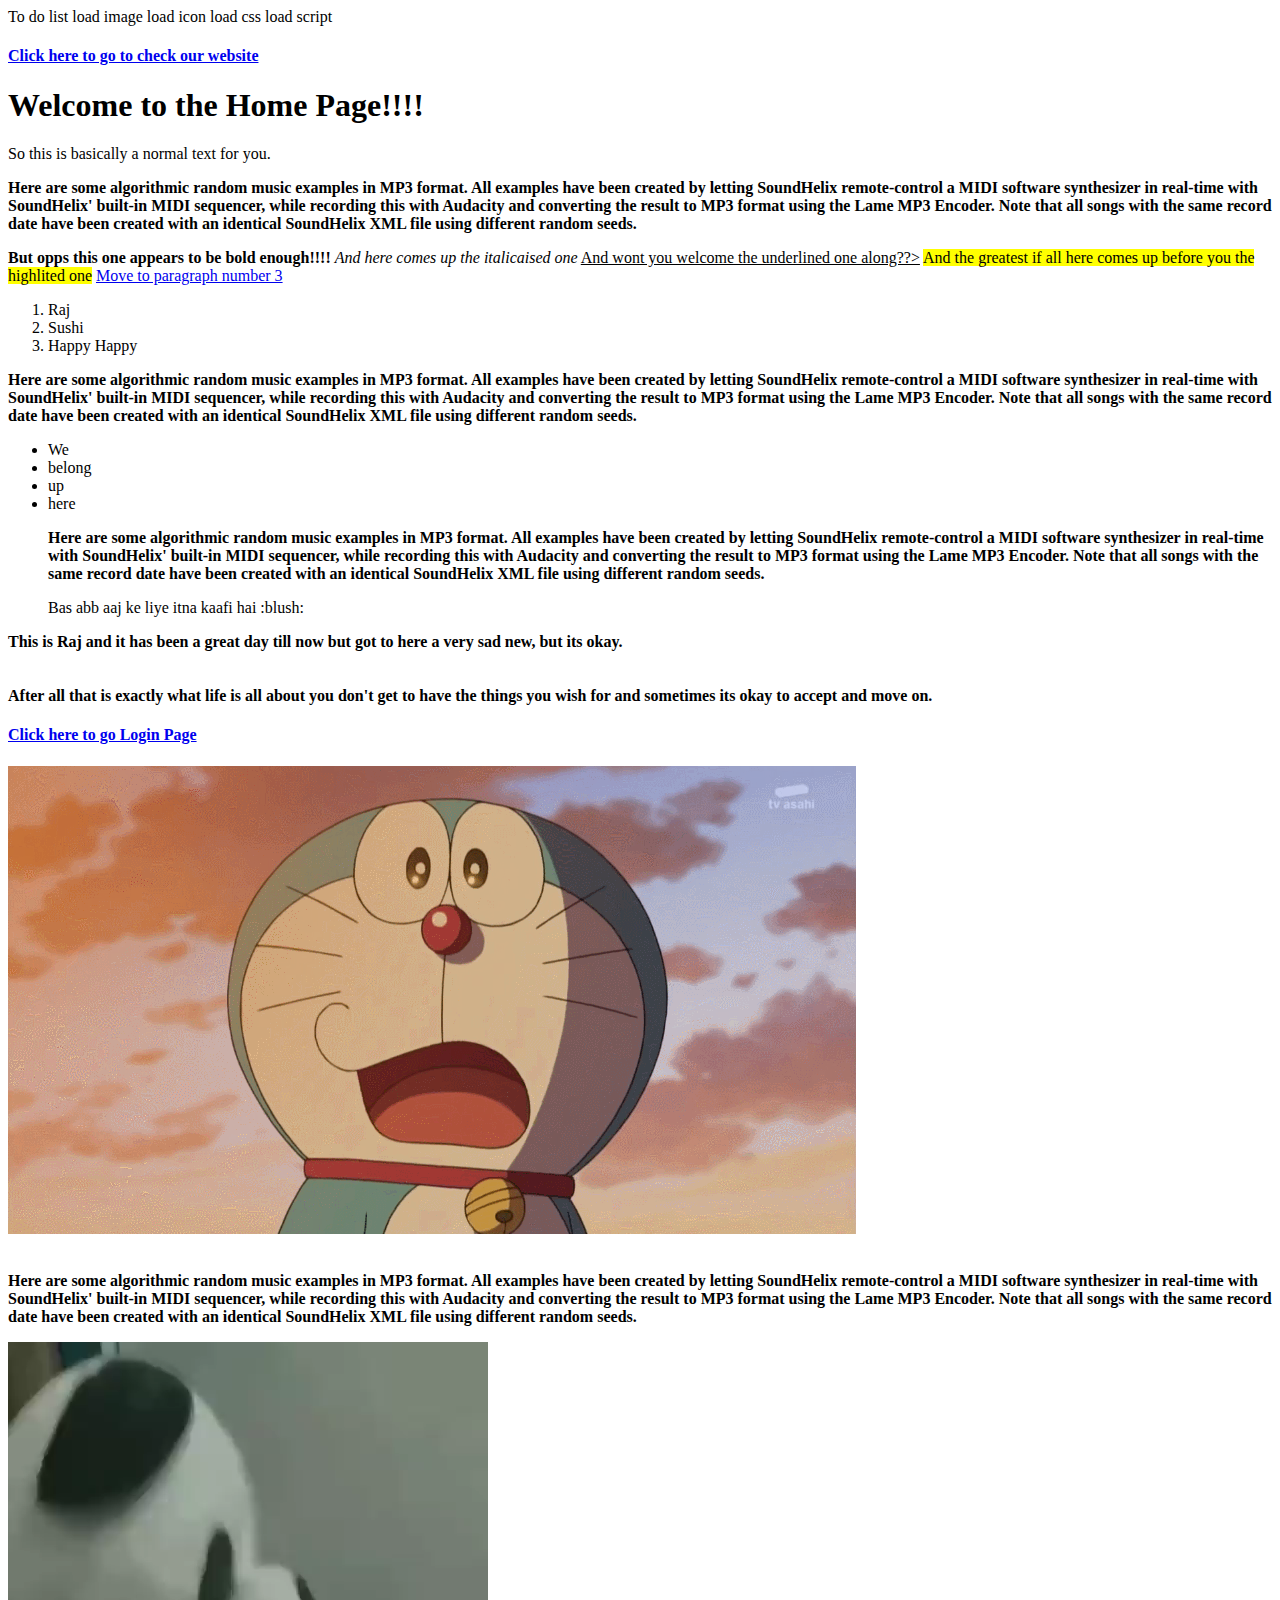
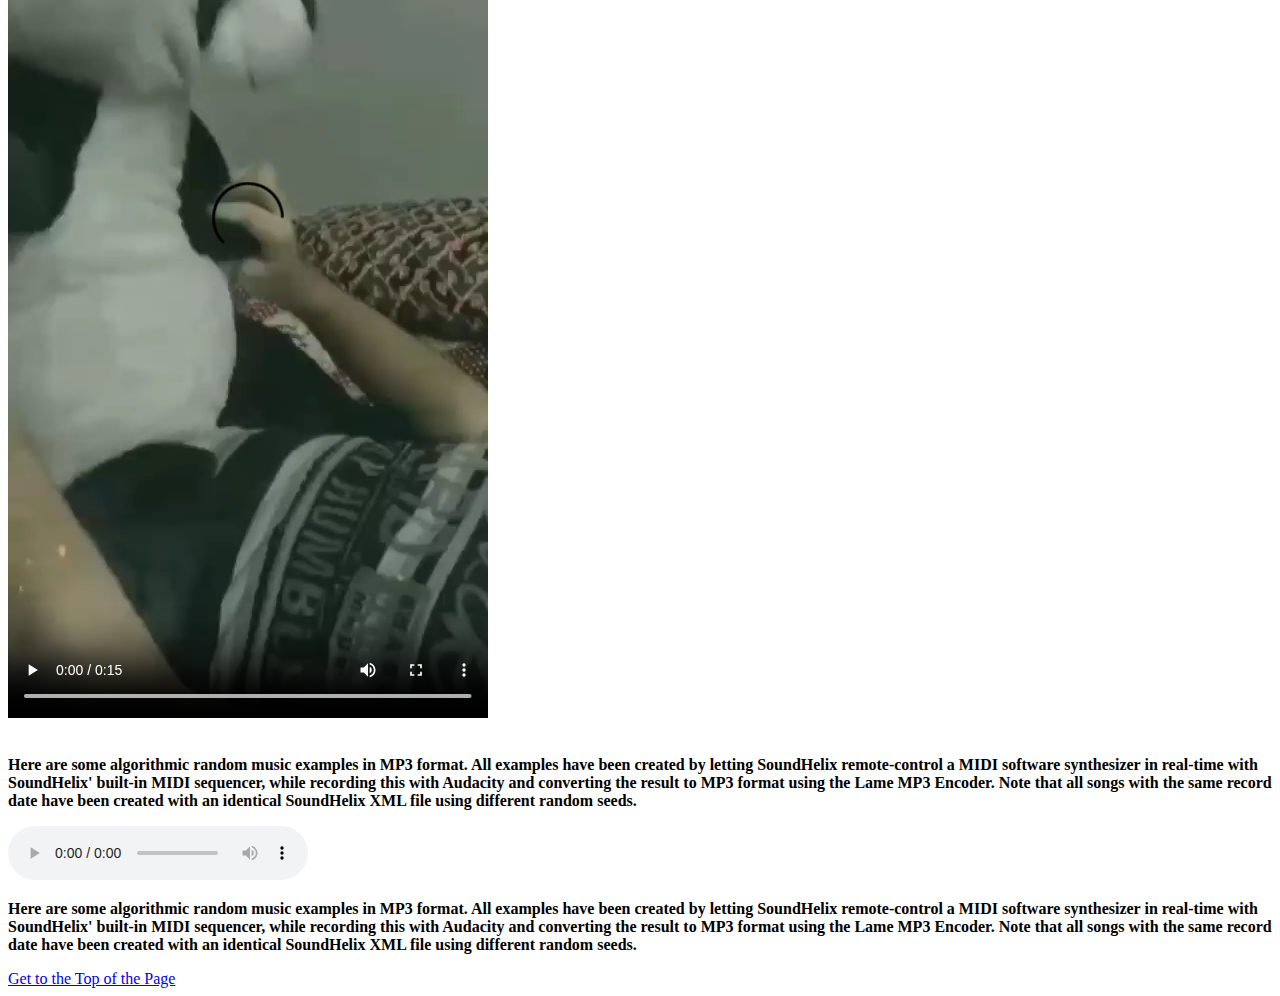
<file: index.html>
<!DOCTYPE html>
<html>
    <head>
        To do list
        load image
        load icon
        load css
        load script
    </head>
    <title>
        Raj Loves Sushi
    </title>
    <body>

        <!-- Moving to the Website Using Anchor-->

        <a href="fulllayout.html"
        target="_blank" >
            <h4>
                Click here to go to check our website
            </h4>
        </a>
        <h1 id="heading1">Welcome to the Home Page!!!!</h1>

        So this is basically a normal text for you.

        <p> <strong> Here are some algorithmic random music examples in MP3 format. All examples have been created by letting SoundHelix remote-control 
            a MIDI software synthesizer in real-time with SoundHelix' built-in MIDI sequencer, while recording this with Audacity and converting
             the result to MP3 format using the Lame MP3 Encoder. Note that all songs with the same record date have been created with an identical
              SoundHelix XML file using different random seeds.</strong></p>


        <strong>But opps this one appears to be bold enough!!!!</strong>
        <em>And here comes up the italicaised one</em>
        <u>And wont you welcome the underlined one along??></u>
        <mark>And the greatest if all here comes up before you the highlited one</mark>

        <a href="#p3">Move to paragraph number 3</a>

        <!--So basically that was the end of all bullshit and here we begin--> 
        <ol id="ordered1">
            <li>Raj</li>
            <li>Sushi</li>
            <li>Happy Happy</li>
        </ol>

        <p> <strong> Here are some algorithmic random music examples in MP3 format. All examples have been created by letting SoundHelix remote-control 
            a MIDI software synthesizer in real-time with SoundHelix' built-in MIDI sequencer, while recording this with Audacity and converting
             the result to MP3 format using the Lame MP3 Encoder. Note that all songs with the same record date have been created with an identical
              SoundHelix XML file using different random seeds.</strong></p>


        <ul id="unoredered1">
            <li>We</li>
            <li>belong</li>
            <li>up</li>
            <li>here</li>

            <p> <strong> Here are some algorithmic random music examples in MP3 format. All examples have been created by letting SoundHelix remote-control 
                a MIDI software synthesizer in real-time with SoundHelix' built-in MIDI sequencer, while recording this with Audacity and converting
                 the result to MP3 format using the Lame MP3 Encoder. Note that all songs with the same record date have been created with an identical
                  SoundHelix XML file using different random seeds.</strong></p>
    

            Bas abb aaj ke liye itna kaafi hai :blush:
        </ul>

        <p id="p1"> <strong> This is Raj and it has been a great day till now but got to here a very sad new, but its okay. <br /> <br /> <br /> 
            After all that is exactly what life is all about you don't get to have the things you wish for and sometimes its 
        okay to accept and move on.</strong></p>

           <!-- Moving to Login Page using Anchor-->

        <a href="login.html"
            target="_blank" >
            <h4>
          Click here to go Login Page
        </h4>
        </a> 
       
        <!-- Image addition-->
        <img src="doraemon.gif" id="image1" /> <br /> <br />

        <p id="p2"> <strong> Here are some algorithmic random music examples in MP3 format. All examples have been created by letting SoundHelix remote-control 
            a MIDI software synthesizer in real-time with SoundHelix' built-in MIDI sequencer, while recording this with Audacity and converting
             the result to MP3 format using the Lame MP3 Encoder. Note that all songs with the same record date have been created with an identical
              SoundHelix XML file using different random seeds.</strong></p>

        <!-- Video addition-->
        <video controls id="video1">
            <source src="5_6262624382758158757.mp4" />
        </video> <br /> <br />

        <p id="p3"> <strong> Here are some algorithmic random music examples in MP3 format. All examples have been created by letting SoundHelix remote-control 
            a MIDI software synthesizer in real-time with SoundHelix' built-in MIDI sequencer, while recording this with Audacity and converting
             the result to MP3 format using the Lame MP3 Encoder. Note that all songs with the same record date have been created with an identical
              SoundHelix XML file using different random seeds.</strong></p>

        <!-- Audio addition-->
        <audio controls id="audio1">
            <source src="https://www.soundhelix.com/examples/mp3/SoundHelix-Song-1.mp3" />
        </audio>

        <p> <strong> Here are some algorithmic random music examples in MP3 format. All examples have been created by letting SoundHelix remote-control 
            a MIDI software synthesizer in real-time with SoundHelix' built-in MIDI sequencer, while recording this with Audacity and converting
             the result to MP3 format using the Lame MP3 Encoder. Note that all songs with the same record date have been created with an identical
              SoundHelix XML file using different random seeds.</strong></p>
     

              <!-- Getting back to Top using Anchor-->
<a href="#heading1"> Get to the Top of the Page</a>
    </body>
</html>
</file>
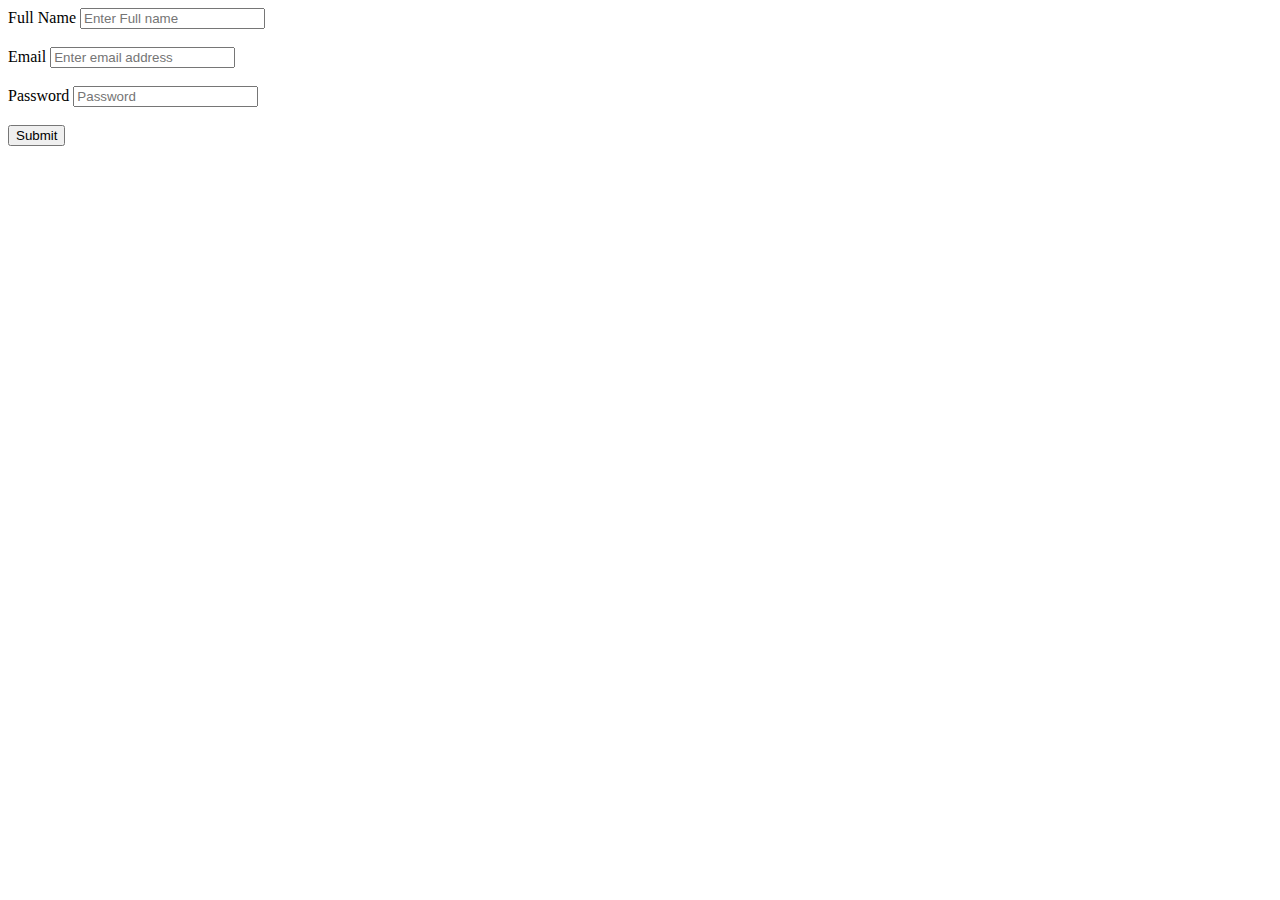
<file: betterlogin.html>
<html>
    <body>
        <title>
            Student Login
        </title>
        <form>
            <label for="name">Full Name</label>
            <input type="text" placeholder="Enter Full name" id="name" required minlength="3" /> <br /> <br /> 
            <label for="email">Email</label>
            <input type="email" placeholder="Enter email address" id="email"  /> <br /> <br />
            <label for="password">Password</label>
            <input type="password" placeholder="Password" id="password" required /> <br /> <br />
            <button>
                Submit
            </button>
        </form>
    </body>
</html>
</file>
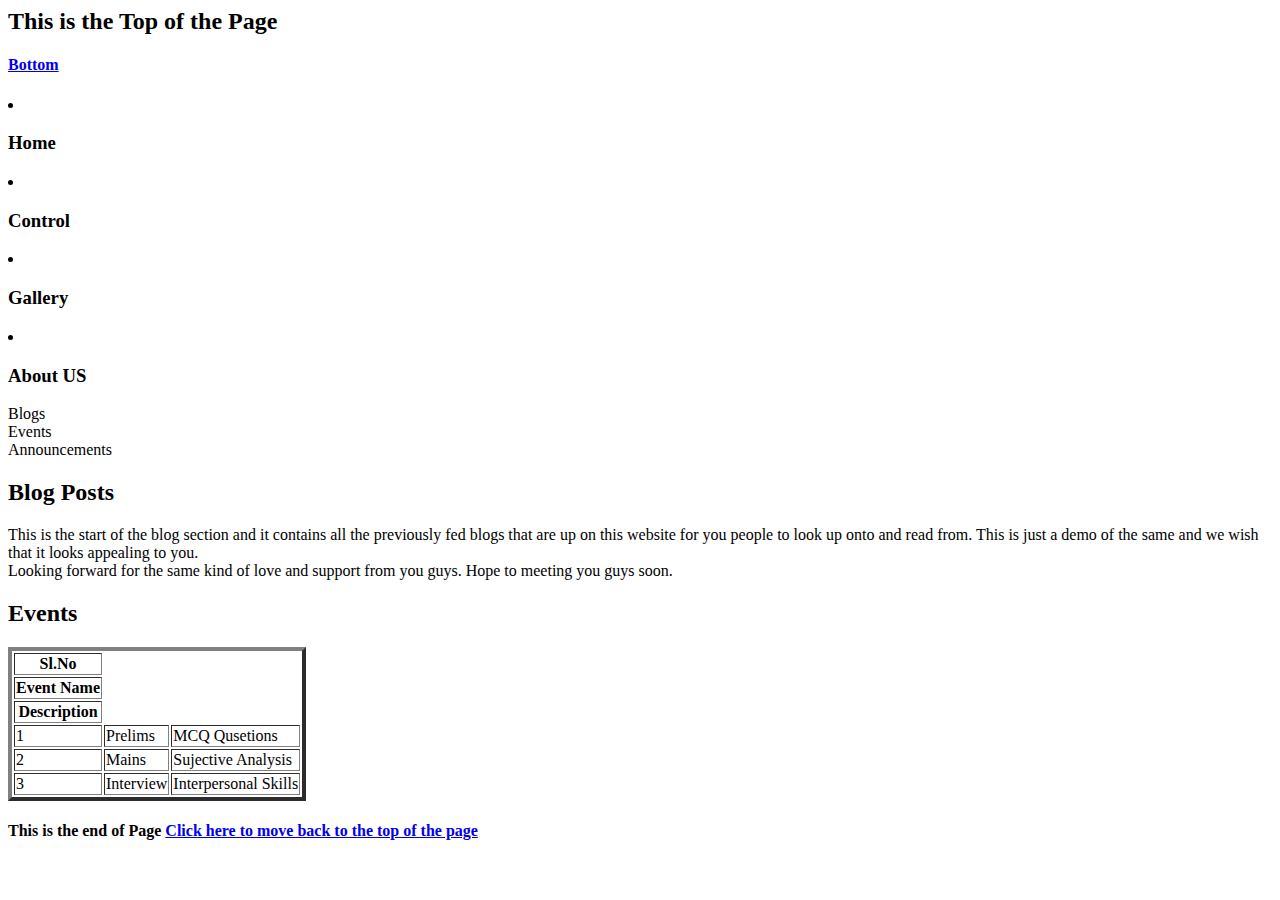
<file: fulllayout.html>
<html>
    <head>
        <h2 id="top1">
            This is the Top of the Page
        </h2>
        <a href="#bottom1">
          <h4>
              Bottom
          </h4>
        </a>
    </head>
    <body>
        <header>
            <nav>
                <li>
                    <h3>
                        Home
                    </h3>
                </li>
                <li>
                    <h3>
                        Control
                    </h3>
                </li> 
                <li>
                    <h3>
                        Gallery
                    </h3>
                </li>

                <li>
                    <h3>
                        About US
                    </h3>
                </li>
            </nav>
        </header>

        <aside>
            Blogs <br />
            Events <br />
            Announcements
        </aside>

        <section>
            <h2>
                Blog Posts
            </h2>
            <p>
                This is the start of the blog section and it contains all the previously fed blogs that are up on this website 
                for you people to look up onto and read from. This is just a demo of the same and we wish that it looks appealing to you.<br />
                Looking forward for the same kind of love and support from you guys. Hope to meeting you guys soon.
            </p>
        </section>

        <section>
            <h2>
                Events
            </h2>
           <table border="4">
               <thead>
                   <tr>
                       <th>
                           Sl.No
                       </th>
                   </tr>

                   <tr>
                    <th>
                        Event Name
                    </th>
                </tr>

                <tr>
                    <th>
                        Description
                    </th>
                </tr>
            </thead>
                <tbody>
                    <tr>
                      <td>
                          1
                      </td>
                      <td>
                        Prelims
                      </td>
                      <td>
                        MCQ Qusetions
                      </td>
                    </tr>

                    <tr>
                        <td>
                            2
                        </td>
                        <td>
                          Mains
                        </td>
                        <td>
                          Sujective Analysis
                        </td>
                      </tr>

                      <tr>
                        <td>
                            3
                        </td>
                        <td>
                          Interview
                        </td>
                        <td>
                          Interpersonal Skills
                        </td>
                      </tr>
                </tbody>

           </table>
        </section>

     <footer>
        <h4 id="bottom1">
                This is the end of Page
            <a href="#top1">
               Click here to move back to the top of the page
            </a>
        </h4>
    </footer>
    </body>
</html>
</file>
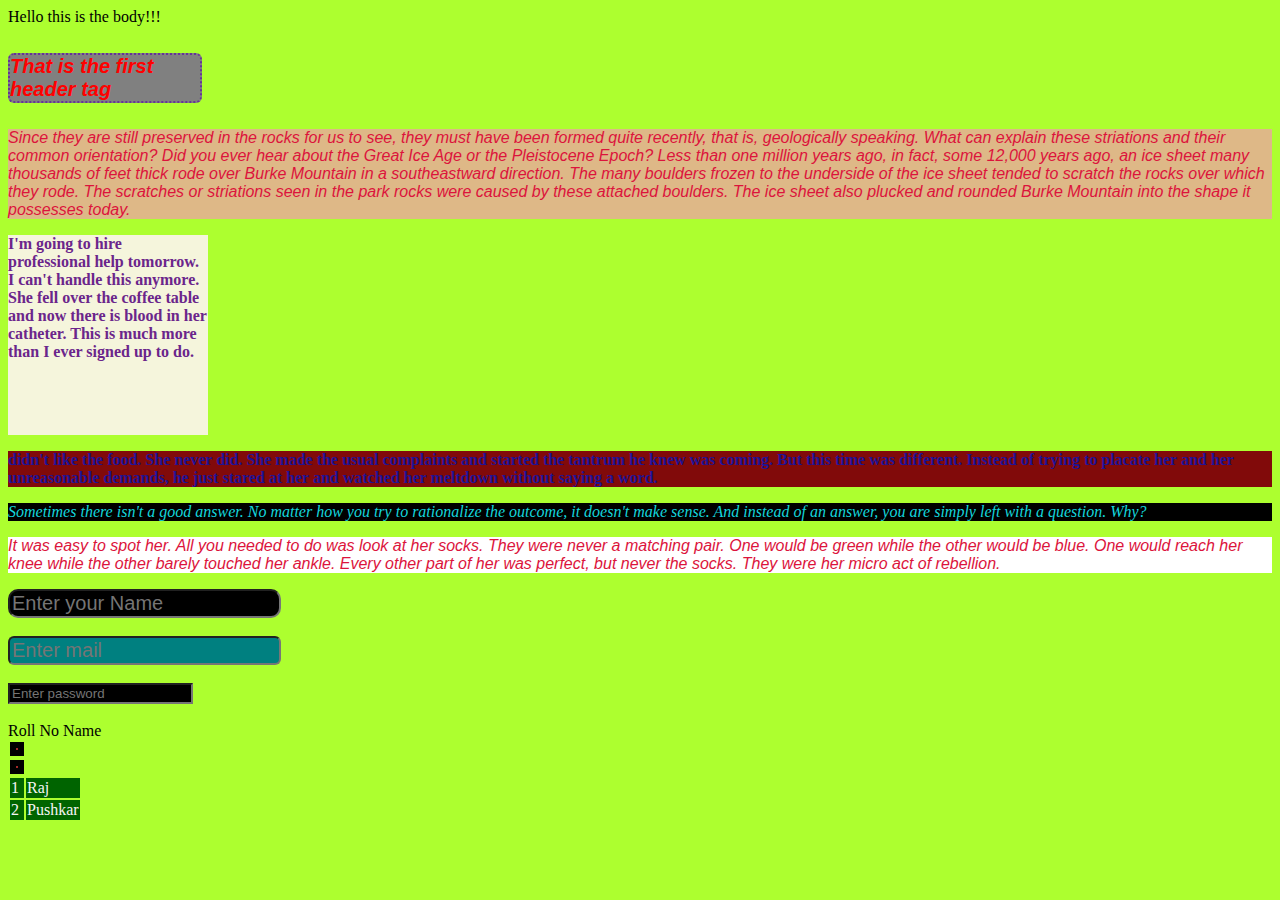
<file: http.html>
<!DOCTYPE html>
<html>
  <head>
    <link rel="stylesheet" href="csspractice.css" />
    <title> CSS Practice!!! </title>
    <body>
    Hello this is the body!!!
    <h4>
      That is the first header tag
    </h4>
    <p class="para1">
      Since they are still preserved in the rocks for us to see, they must have been formed quite recently, that is, geologically speaking. What can explain these striations and their common orientation? Did you ever hear about the Great Ice Age or the Pleistocene Epoch? Less than one million years ago, in fact, some 12,000 years ago, an ice sheet many thousands of feet thick rode over Burke Mountain in a southeastward direction. The many boulders frozen to the underside of the ice sheet tended to scratch the rocks over which they rode. The scratches or striations seen in the park rocks were caused by these attached boulders. The ice sheet also plucked and rounded Burke Mountain into the shape it possesses today.
    </p>
    <p class="para2">I'm going to hire professional help tomorrow. I can't handle this anymore. She fell over the coffee table and now there is blood in her catheter. This is much more than I ever signed up to do.</p>
    <p class="para3"> <strong> didn't like the food. She never did. She made the usual complaints and started the tantrum he knew was coming. But this time was different. Instead of trying to placate her and her unreasonable demands, he just stared at her and watched her meltdown without saying a word. </strong> </p>
    <p class="para4">Sometimes there isn't a good answer. No matter how you try to rationalize the outcome, it doesn't make sense. And instead of an answer, you are simply left with a question. Why?</p>
    <p class="para5">It was easy to spot her. All you needed to do was look at her socks. They were never a matching pair. One would be green while the other would be blue. One would reach her knee while the other barely touched her ankle. Every other part of her was perfect, but never the socks. They were her micro act of rebellion.</p>


    <input type="text" placeholder="Enter your Name" required minlength="3" />  <br /> <br />

    <input type="email" placeholder="Enter mail" required /> <br /> <br />

    <input type="password" placeholder="Enter password" required /> <br /> <br />

    <table>
      <thead>
        <th>
          <tr>
            Roll No
          </tr>
        </th>
        
        <th>
          <tr>
            Name
          </tr>
        </th>
        
      </thead>
        <tbody>
      <tr>
        <td>
          1 
        </td>
        <td>
          Raj
        </td>
      </tr>
      <tr>
        <td>
          2
        </td>
        <td>
            Pushkar
        </td>
      </tr>
        </tbody>
    </table>

    </body>
  </head>
</html>
</file>
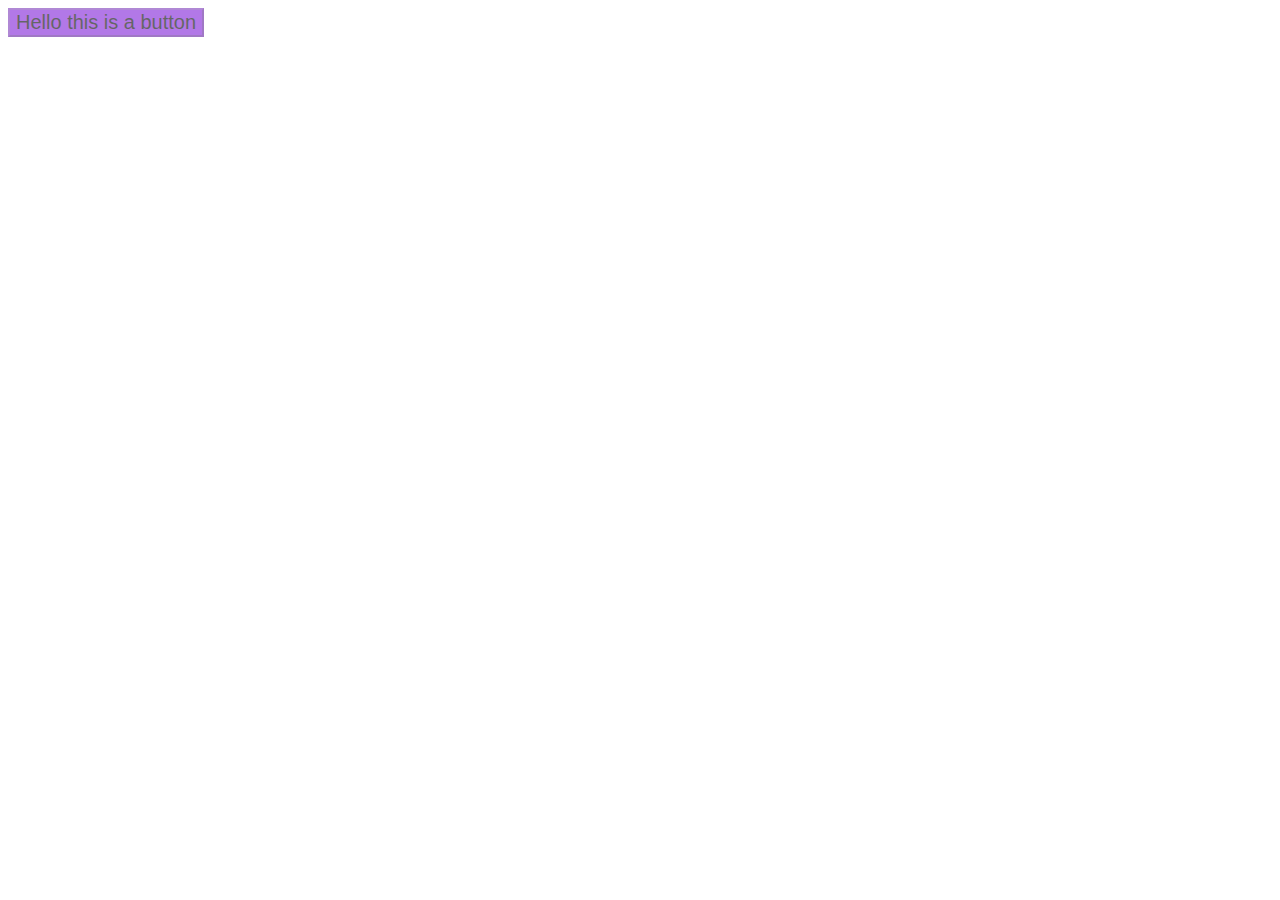
<file: http2.html>
<!DOCTYPE html>
<html>
  <head>
    <link rel="stylesheet" href="csspractice2.css" />
    <title> CSS Practice2!!! </title>
    <body>
<button disabled>
    Hello this is a button
</button>
</body>
</head>
  </html>
</file>
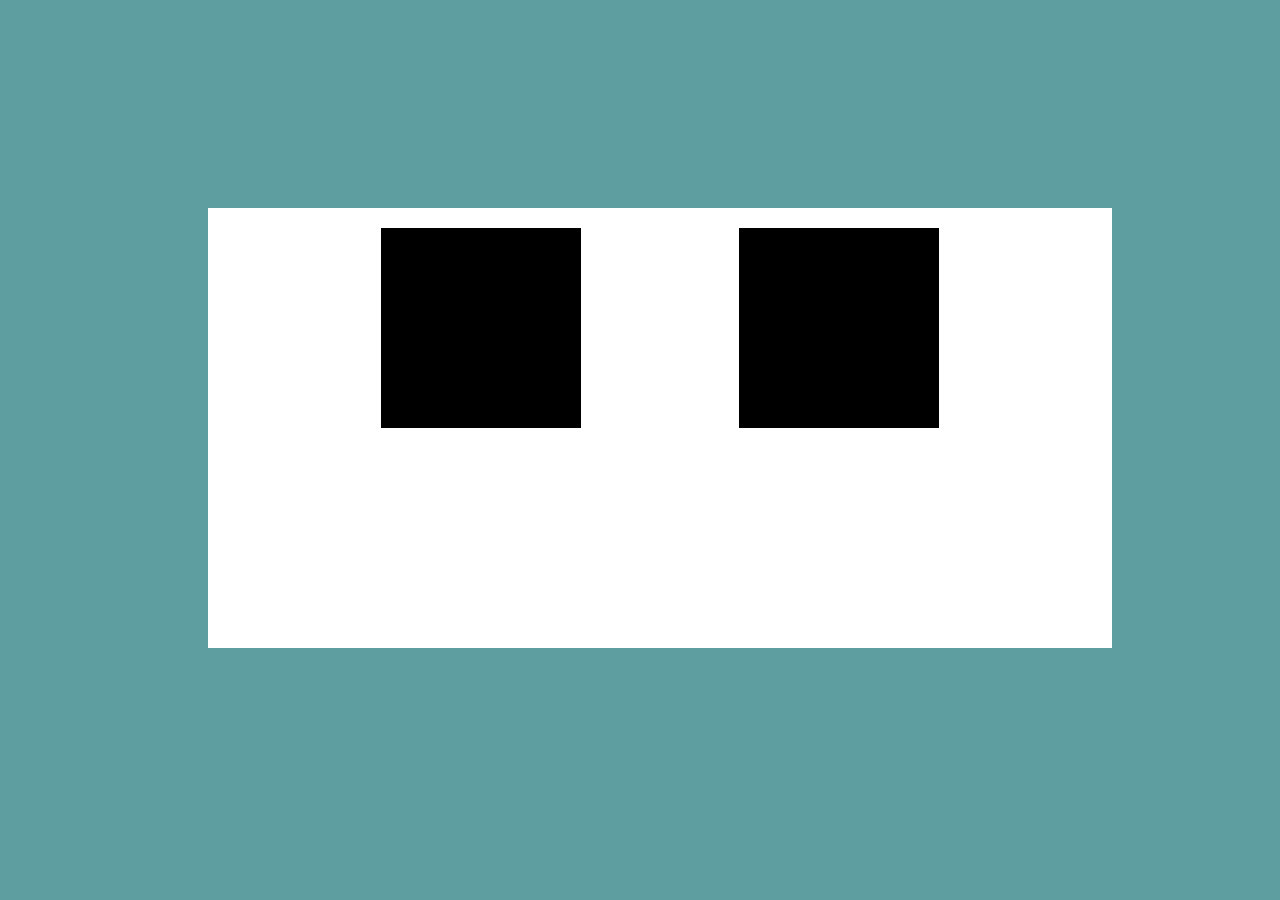
<file: http4.html>
<!DOCTYPE html>
<html lang="en">
<head>
    <link rel="stylesheet" href="csspractice4.css" />
    <meta name="viewport" content="width=device-width, initial-scale=1.0">
    <title>Document</title>
</head>
<body>
    <div class="parent">
        <div class="child"></div>
        <div class="child"></div>
    </div>
</body>
</html>
</file>
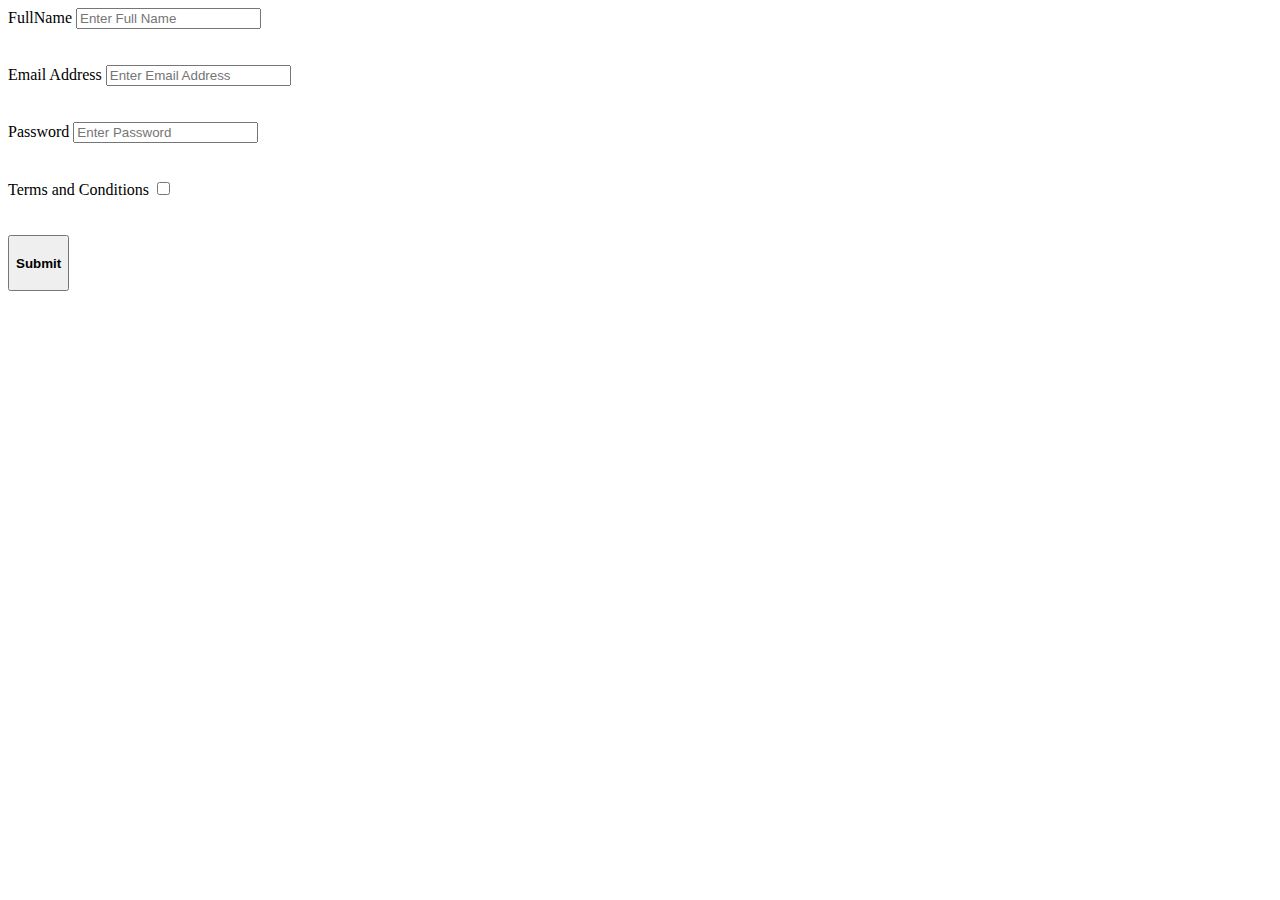
<file: login.html>
<html>
    <body>
        <title>
            Admin Login
        </title>
        <form>
            <label for="name">FullName</label>
            <input type="text" placeholder="Enter Full Name" id="name" /> <br /> <br /> <br />
            <label for="email">Email Address</label>
            <input type="email" placeholder="Enter Email Address" id="email" /> <br /> <br /> <br /> 
            <label for="password">Password</label>
            <input type="password" placeholder="Enter Password" id="password" /> <br /> <br /> <br />
            <label for="check">Terms and Conditions</label>
              <input type="checkbox" id="check"/> <br /> <br /> <br />
              <button>
                <h4>
                    Submit
                </h4>
              </button>
        </form>
    </body>
</html>
</file>
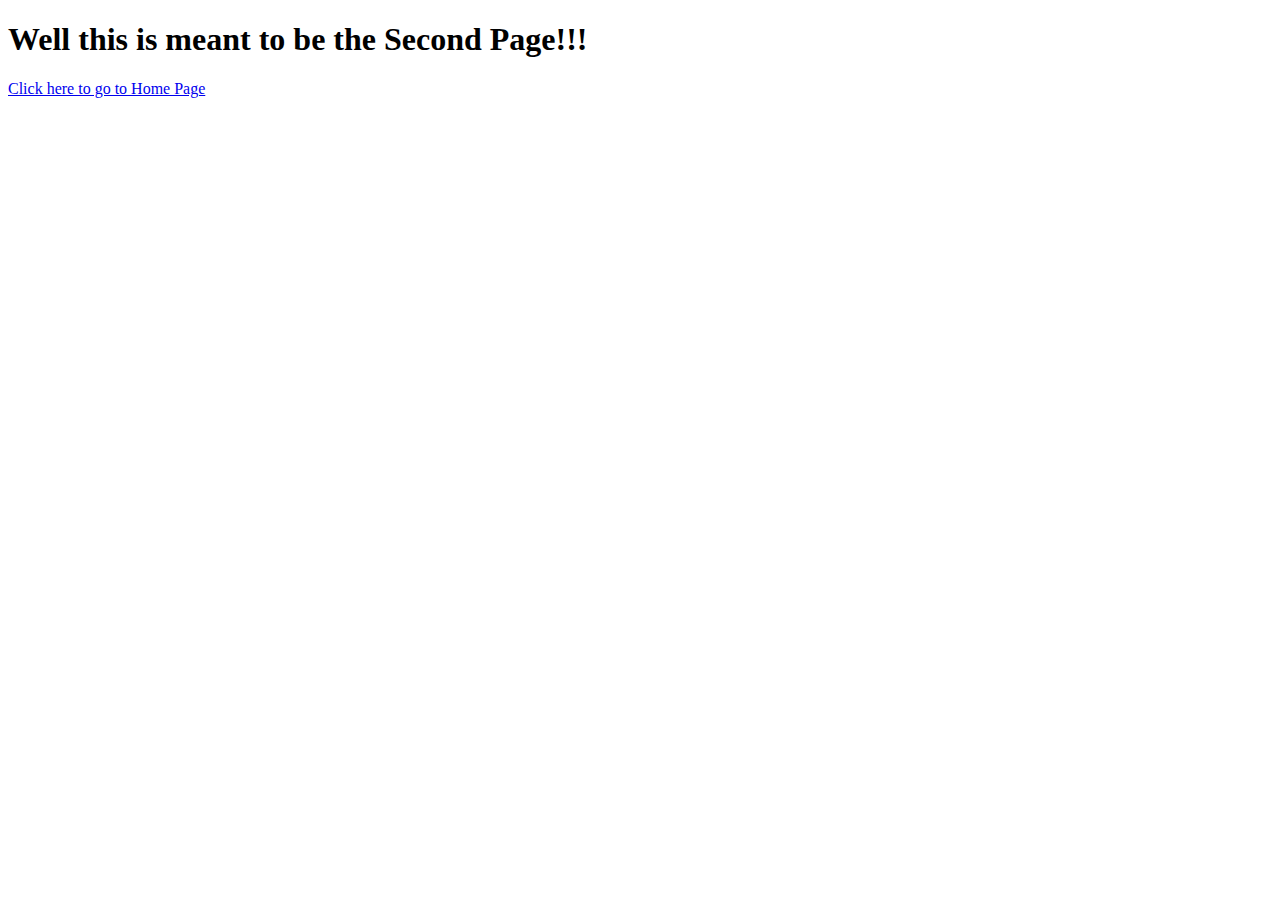
<file: second.html>
<!DOCTYPE html>
<html>
    <title>
        hi there
    </title>
    <body>  
        <h1>
            Well this is meant to be the Second Page!!!
        </h1>
<a href="index.html"
 target="_blank" >
 Click here to go to Home Page
</a>
    </body>
</html>
</file>
<file: csspractice.css>
body{
    background-color: greenyellow;
}

h4
{
    background-color: grey;
    width: 15%;
    border: 2px dotted rebeccapurple;
    color: red;
    font-family:'Franklin Gothic Medium', 'Arial Narrow', Arial, sans-serif;
    font-size: 20px;
    font-style:italic;
    font-weight: 900;
    border-radius: 6px;

}

.para1
{
 background-color: burlywood;
 color: crimson;
 font-family: Arial, Helvetica, sans-serif;
 font-weight:300;
 font-style: oblique;
 font-style: 20px;
}

.para2
{
 background-color: beige;
 width: 200px;
 height: 200px;
 color: rgb(107, 37, 139);
 font-family:Cambria, Cochin, Georgia, Times, 'Times New Roman', serif;
 font-weight:300;
 font-weight: bold;
 font-style: 10px;
}

.para3
{
    background-color: rgb(129, 10, 10);
    color: rgb(32, 19, 150);
    font-family:Georgia, 'Times New Roman', Times, serif;
    font-weight: 120px;
}

.para4
{
 background-color: black;
 color: rgb(20, 213, 220);
 font-family:fantasy;
 font-style: italic;
 font-style: 25px;
}

.para5
{
 background-color: white;
 color: crimson;
 font-family: Arial, Helvetica, sans-serif;
 font-weight:300;
 font-style: oblique;
 font-style: 20px;
}

input[type="text"]
{
    background-color: black;
    color: whitesmoke;
    font-size: 20px;
    border-radius: 10px;
}

input[type="email"]
{
    background-color:teal;
    color:whitesmoke;
    font-size: 20px;
    border-radius: 6px;
}


input[type="password"]
{
    background-color: black;
    color: whitesmoke;
}

th
{
    background-color: brown;
    color:chartreuse;
    border: 6px solid black;
}

td
{
    background-color:darkgreen;
    color:whitesmoke;
}
</file>
<file: csspractice2.css>
button
{
    background-color: blueviolet;
    color: black;
    font-family: -apple-system, BlinkMacSystemFont, 'Segoe UI', Roboto, Oxygen, Ubuntu, Cantarell, 'Open Sans', 'Helvetica Neue', sans-serif;
    font-size: 20px;
}

button:hover
{
    background-color: rgb(119, 74, 161);
    color: whitesmoke;
    font-family: -apple-system, BlinkMacSystemFont, 'Segoe UI', Roboto, Oxygen, Ubuntu, Cantarell, 'Open Sans', 'Helvetica Neue', sans-serif;
    font-size: 20px;
}

button:focus
{
    background-color: rgb(94, 70, 117);
    color: white;
    font-family:Georgia, 'Times New Roman', Times, serif;
    font-size: 30px;
    opacity: 0.5;
}

button:disabled
{
    background-color: rgb(127, 32, 216);
    color:black;
    font-family:sans-serif
    font-size: 30px;
    opacity: 0.6;
}
</file>
<file: csspractice4.css>
body
{
    background-color:cadetblue;
    padding: 200px;

}

.parent
{
    background-color: white;
    width: 100%;
    height: 400px;
    padding: 20px;
    display:flex;
    gap: 6px;
    flex-wrap: wrap;
    justify-content: space-evenly;
    align-items:flex-start;
}

.child
{
    background-color: black;
    width: 200px;
    height: 200px;
}
</file>
